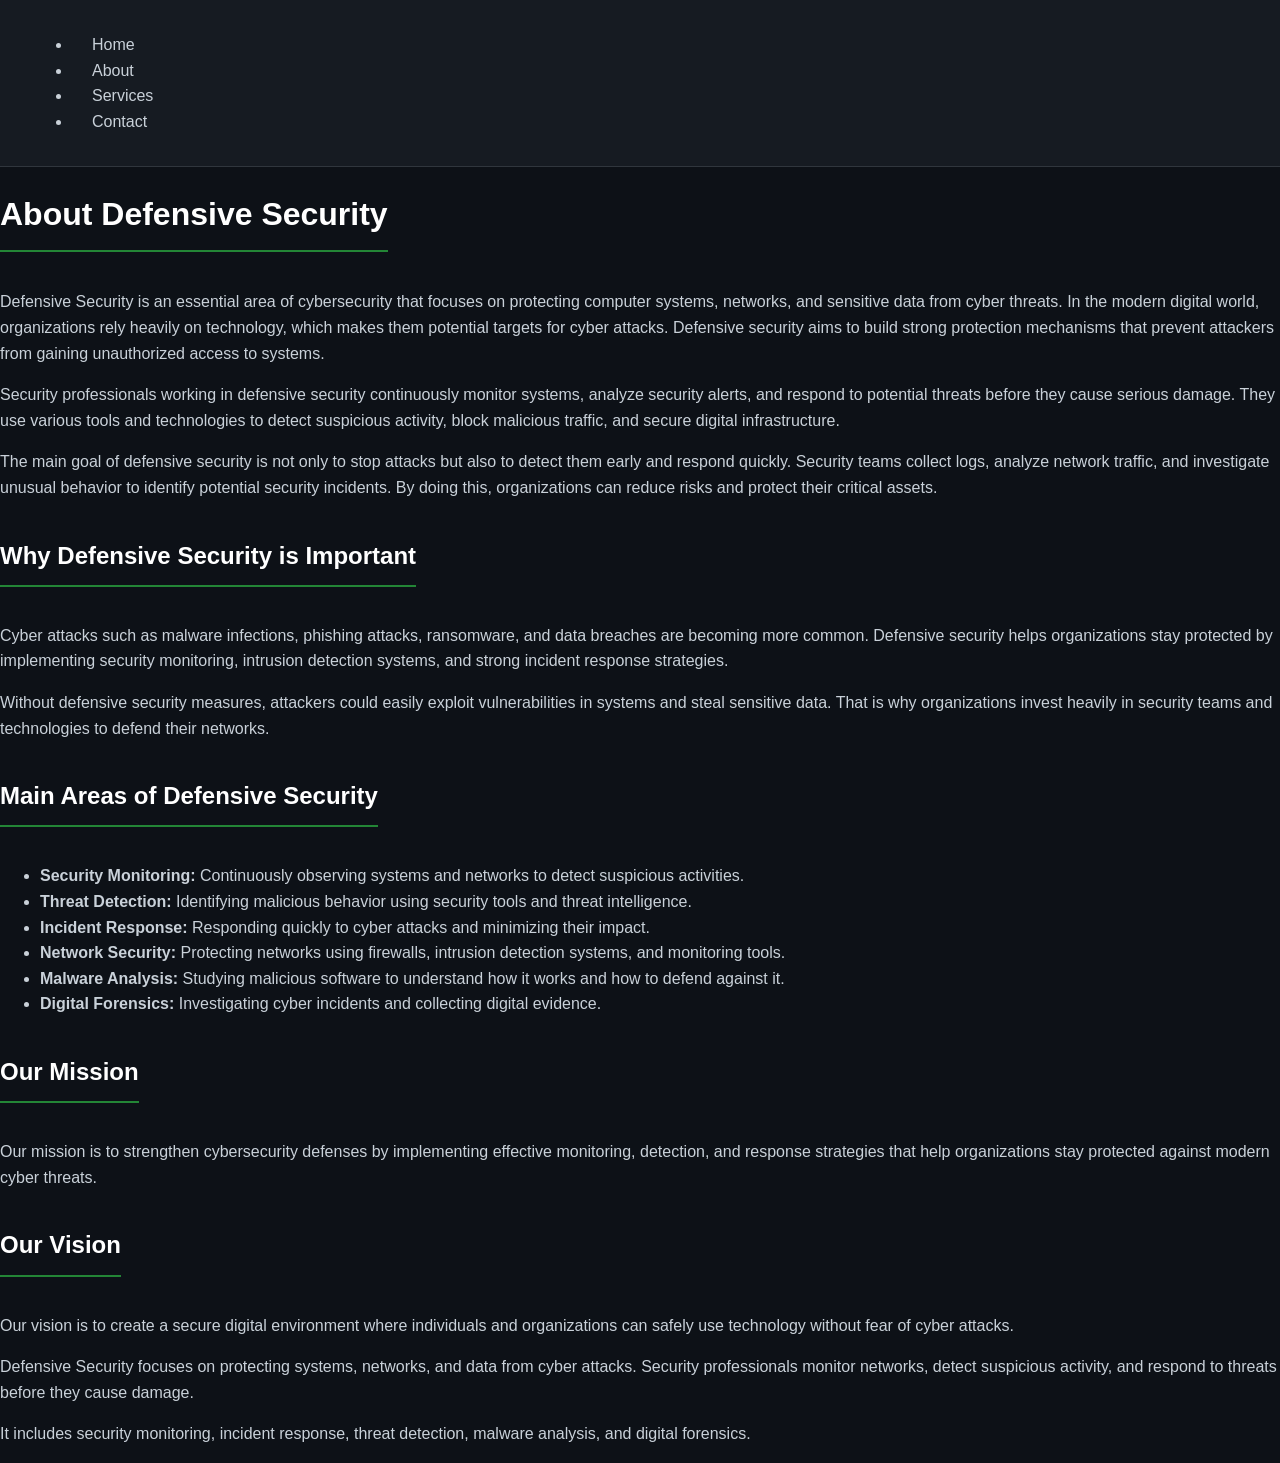
<file: about.html>
<!DOCTYPE html>
<html>
<head>
<title>About - Defensive Security</title>
<link rel="stylesheet" href="style.css">
</head>

<body>

<nav class="navbar">
<ul>
<li><a href="index.html">Home</a></li>
<li><a href="about.html">About</a></li>
<li><a href="services.html">Services</a></li>
<li><a href="contact.html">Contact</a></li>
</ul>
</nav>

<div class="content">

<h1>About Defensive Security</h1>

<p>
Defensive Security is an essential area of cybersecurity that focuses on protecting
computer systems, networks, and sensitive data from cyber threats. In the modern
digital world, organizations rely heavily on technology, which makes them potential
targets for cyber attacks. Defensive security aims to build strong protection
mechanisms that prevent attackers from gaining unauthorized access to systems.
</p>

<p>
Security professionals working in defensive security continuously monitor systems,
analyze security alerts, and respond to potential threats before they cause serious
damage. They use various tools and technologies to detect suspicious activity,
block malicious traffic, and secure digital infrastructure.
</p>

<p>
The main goal of defensive security is not only to stop attacks but also to detect
them early and respond quickly. Security teams collect logs, analyze network
traffic, and investigate unusual behavior to identify potential security incidents.
By doing this, organizations can reduce risks and protect their critical assets.
</p>

<h2>Why Defensive Security is Important</h2>

<p>
Cyber attacks such as malware infections, phishing attacks, ransomware, and
data breaches are becoming more common. Defensive security helps organizations
stay protected by implementing security monitoring, intrusion detection systems,
and strong incident response strategies.
</p>

<p>
Without defensive security measures, attackers could easily exploit vulnerabilities
in systems and steal sensitive data. That is why organizations invest heavily in
security teams and technologies to defend their networks.
</p>

<h2>Main Areas of Defensive Security</h2>

<ul>
<li><strong>Security Monitoring:</strong> Continuously observing systems and networks to detect suspicious activities.</li>
<li><strong>Threat Detection:</strong> Identifying malicious behavior using security tools and threat intelligence.</li>
<li><strong>Incident Response:</strong> Responding quickly to cyber attacks and minimizing their impact.</li>
<li><strong>Network Security:</strong> Protecting networks using firewalls, intrusion detection systems, and monitoring tools.</li>
<li><strong>Malware Analysis:</strong> Studying malicious software to understand how it works and how to defend against it.</li>
<li><strong>Digital Forensics:</strong> Investigating cyber incidents and collecting digital evidence.</li>
</ul>

<h2>Our Mission</h2>

<p>
Our mission is to strengthen cybersecurity defenses by implementing effective
monitoring, detection, and response strategies that help organizations stay
protected against modern cyber threats.
</p>

<h2>Our Vision</h2>

<p>
Our vision is to create a secure digital environment where individuals and
organizations can safely use technology without fear of cyber attacks.
</p>
<p>
Defensive Security focuses on protecting systems, networks, and data from cyber attacks.
Security professionals monitor networks, detect suspicious activity, and respond to threats
before they cause damage.
</p>

<p>
It includes security monitoring, incident response, threat detection,
malware analysis, and digital forensics.
</p>

</div>

</body>
</html>
</file>
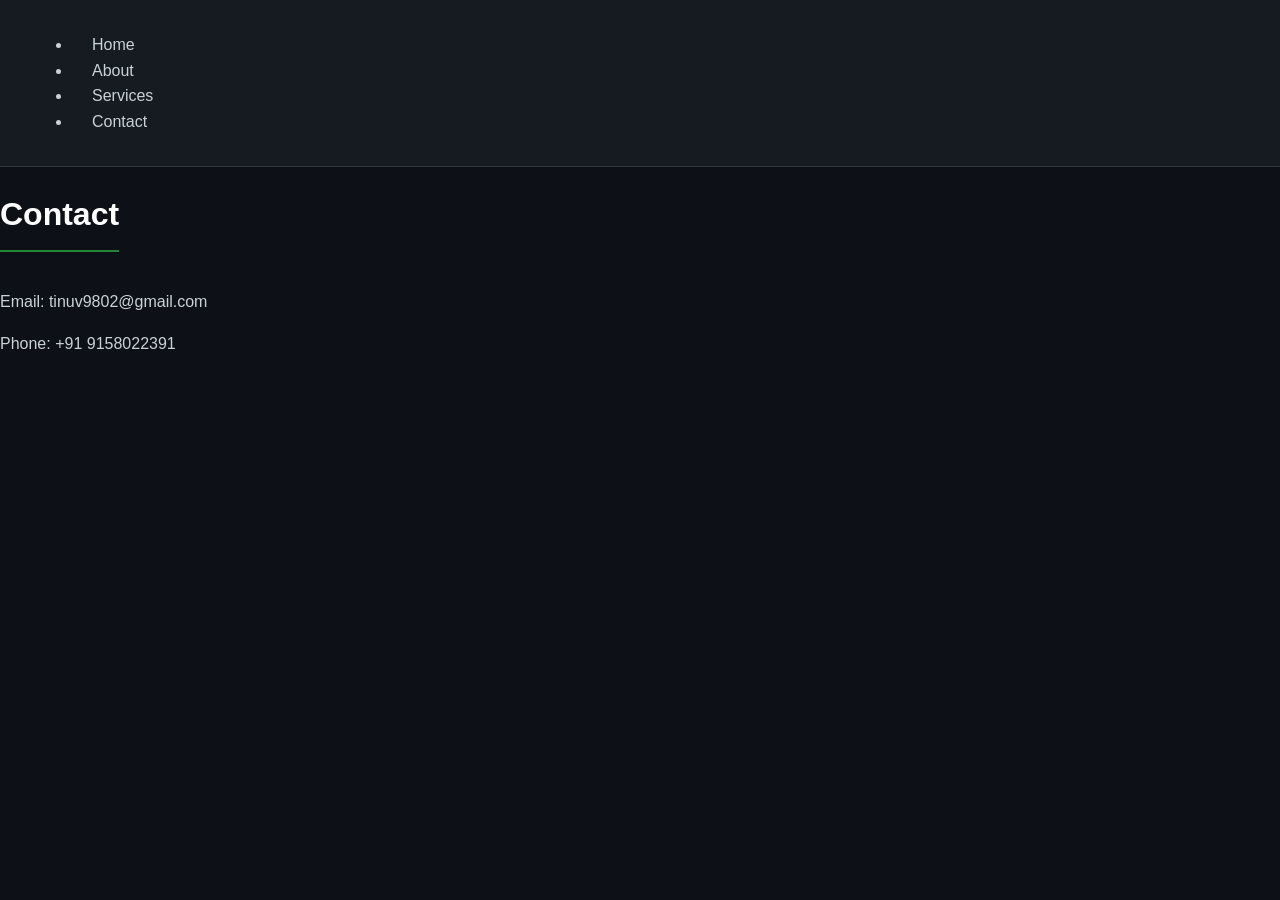
<file: contact.html>
<!DOCTYPE html>
<html>
<head>
<title>Contact - Defensive Security</title>
  <link rel="stylesheet" href="style.css">
</head>

<body>

<nav class="navbar">
<ul>
<li><a href="index.html">Home</a></li>
<li><a href="about.html">About</a></li>
<li><a href="services.html">Services</a></li>
<li><a href="contact.html">Contact</a></li>
</ul>
</nav>

<div class="content">

<h1>Contact</h1>

<p>Email: tinuv9802@gmail.com</p>
<p>Phone: +91 9158022391</p>

</div>

</body>
</html>
</file>
<file: style.css>
/* General Theme Styles */
:root {
    --bg-color: #0d1117;        /* Dark background like GitHub */
    --text-color: #c9d1d9;      /* Light gray text */
    --accent-color: #238636;    /* Security green */
    --nav-bg: #161b22;
    --card-bg: #21262d;
}

body {
    background-color: var(--bg-color);
    color: var(--text-color);
    font-family: 'Segoe UI', Tahoma, Geneva, Verdana, sans-serif;
    margin: 0;
    line-height: 1.6;
}

/* Navigation Bar */
.navbar {
    background-color: var(--nav-bg);
    padding: 1rem 2rem;
    display: flex;
    justify-content: space-between;
    align-items: center;
    border-bottom: 1px solid #30363d;
}

.navbar a {
    color: var(--text-color);
    text-decoration: none;
    margin-left: 20px;
    font-weight: 500;
}

.navbar a:hover {
    color: var(--accent-color);
}

/* Main Content Area */
.container {
    max-width: 900px;
    margin: 40px auto;
    padding: 20px;
}

h1, h2 {
    color: #ffffff;
    border-bottom: 2px solid var(--accent-color);
    padding-bottom: 10px;
    display: inline-block;
}

/* "Security Box" Cards */
.security-card {
    background: var(--card-bg);
    border: 1px solid #30363d;
    border-radius: 6px;
    padding: 20px;
    margin-bottom: 20px;
    transition: transform 0.2s;
}

.security-card:hover {
    transform: translateY(-5px);
    border-color: var(--accent-color);
}
</file>
